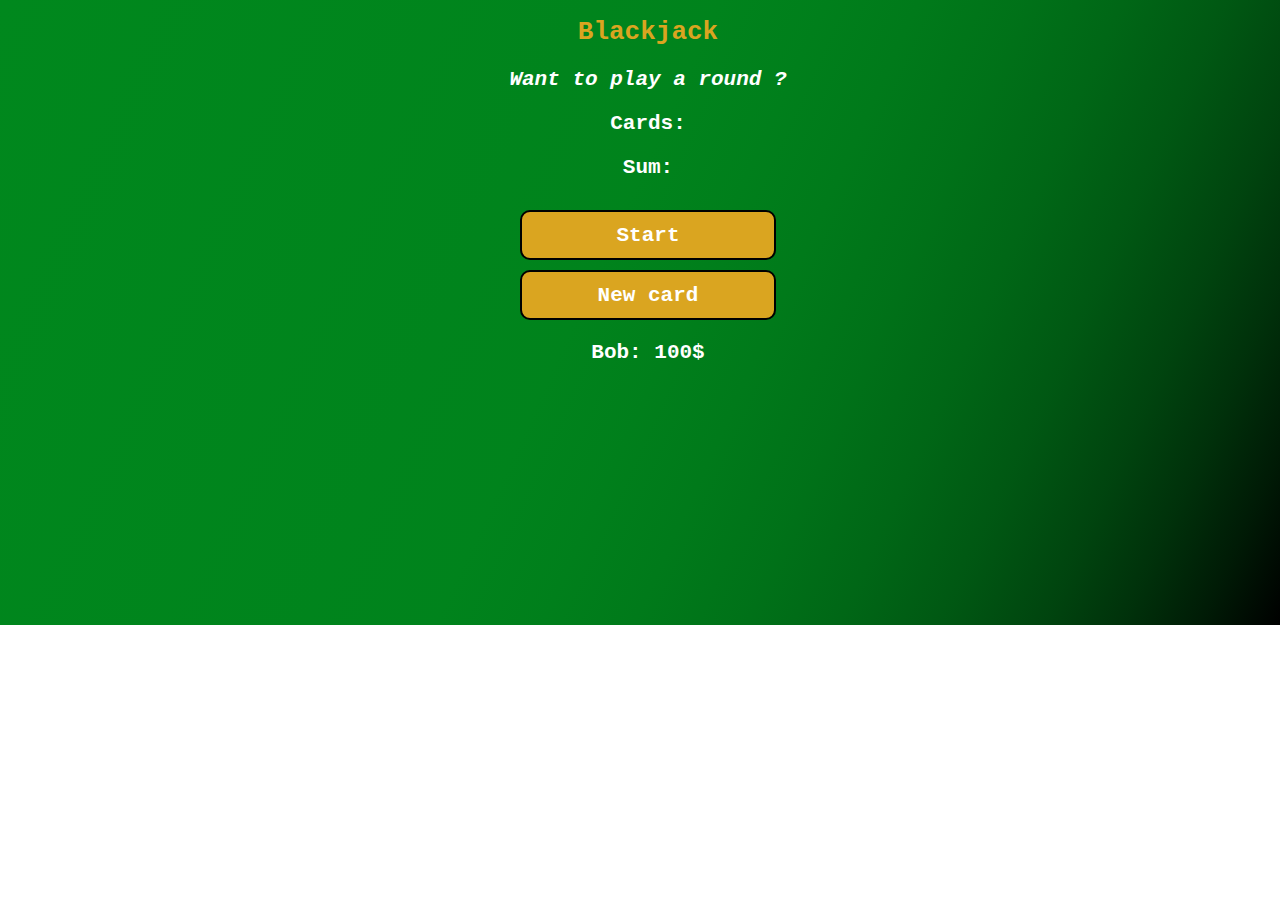
<file: blackjack/index.html>
<!DOCTYPE html>
<html lang="en">
	<head>
		<meta charset="UTF-8">
		<meta http-equiv="X-UA-Compatible" content="IE=edge">
		<meta name="viewport" content="width=device-width, initial-scale=1.0">
		<link rel="stylesheet" href="index.css">
		<title>Blackjack</title>
	</head>
	<body>
		<h1>Blackjack</h1>
		<p id="main_message_paragraph">Want to play a round ?</p>
		<p id="cards_paragraph">Cards:</p>
		<p id="sum_paragraph">Sum:</p>
		<button id="start_button" onclick="start_game()">Start</button>
		<button id="new_card_button" onclick="new_card()">New card</button>
		<p id="player_informations_paragraph"></p>
		<script src="index.js"></script>
	</body>
</html>
</file>
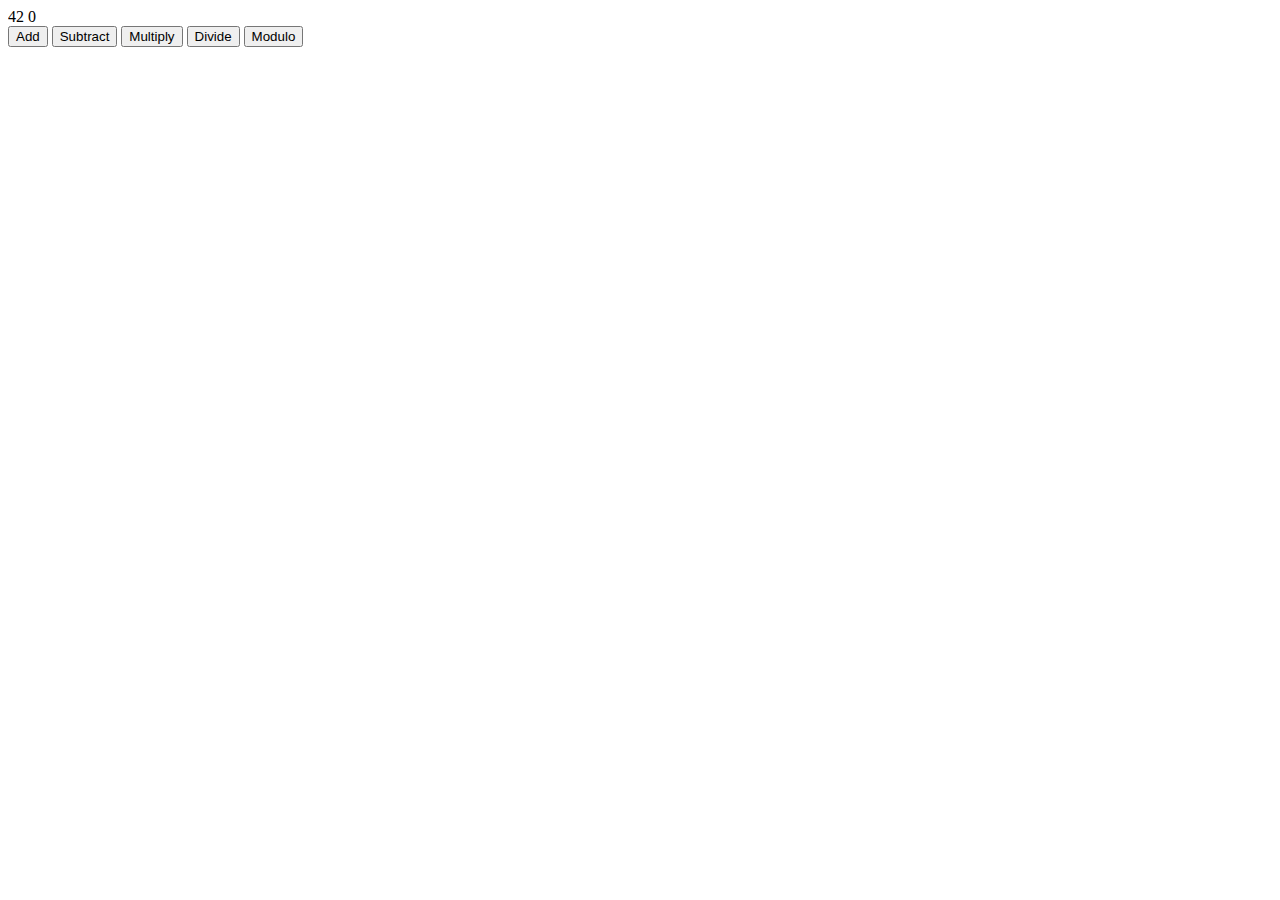
<file: calculator/index.html>
<!DOCTYPE html>
<html lang="en">
	<head>
		<meta charset="UTF-8">
		<meta http-equiv="X-UA-Compatible" content="IE=edge">
		<meta name="viewport" content="width=device-width, initial-scale=1.0">
		<title>Calculator</title>
	</head>
	<body>
		<span id="number0"></span>
		<span id="number1"></span>
		<br>
		<button id="add_button" onclick="operation('+')">Add</button>
		<button id="subtract_button" onclick="operation('-')">Subtract</button>
		<button id="multiply_button" onclick="operation('*')">Multiply</button>
		<button id="divide_button" onclick="operation('/')">Divide</button>
		<button id="modulo_button" onclick="operation('%')">Modulo</button>
		<br>
		<br>
		<span id="result"></span>

		<script src="index.js"></script>
	</body>
</html>
</file>
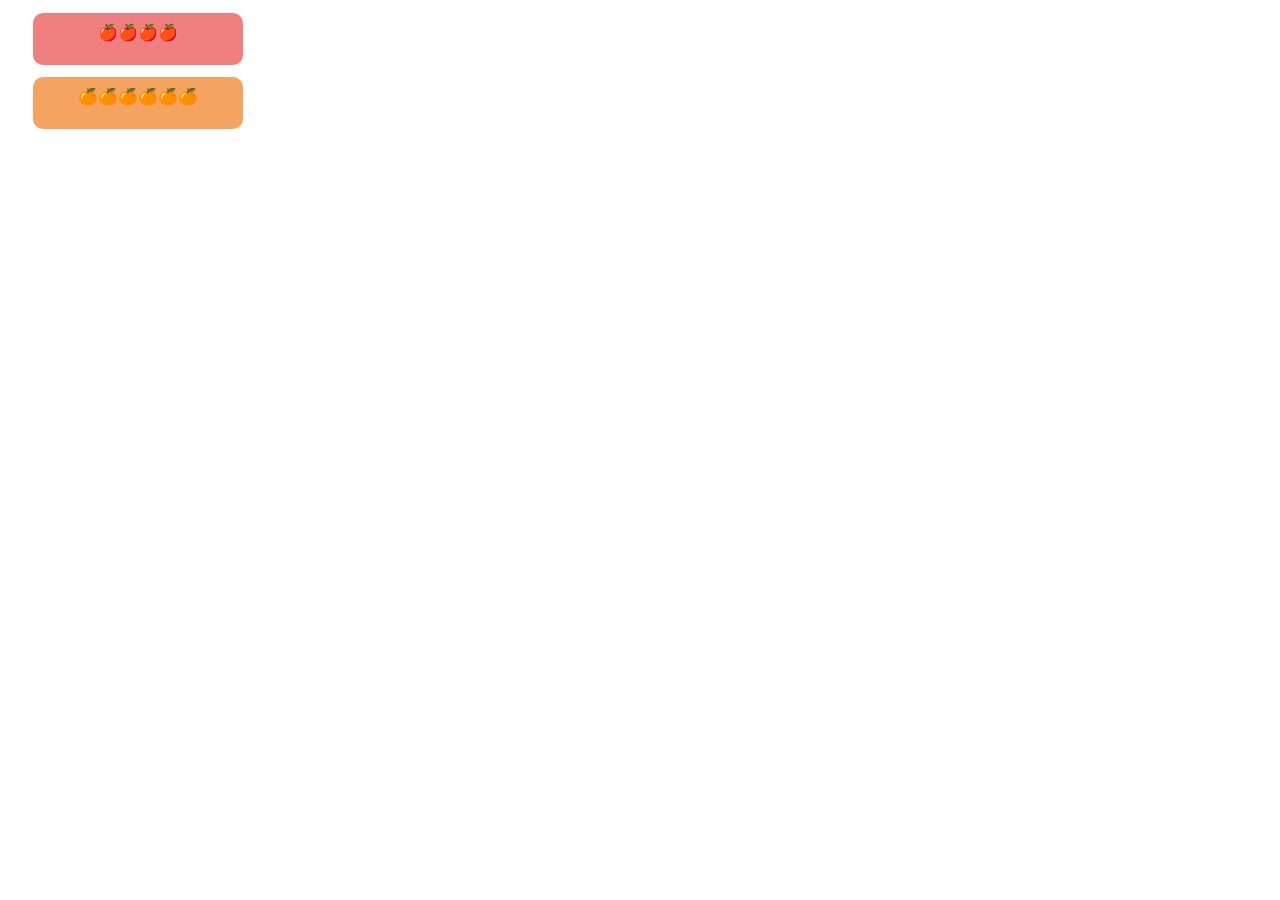
<file: fruits_sorting/index.html>
<!DOCTYPE html>
<html lang="en">
	<head>
		<meta charset="UTF-8">
		<meta http-equiv="X-UA-Compatible" content="IE=edge">
		<meta name="viewport" content="width=device-width, initial-scale=1.0">
		<link rel="stylesheet" href="index.css">
		<title>Fruits sorting</title>
	</head>
	<body>
		<div id="apple_shelf"></div>
		<div id="orange_shelf"></div>
		<script src="index.js"></script>
	</body>
</html>
</file>
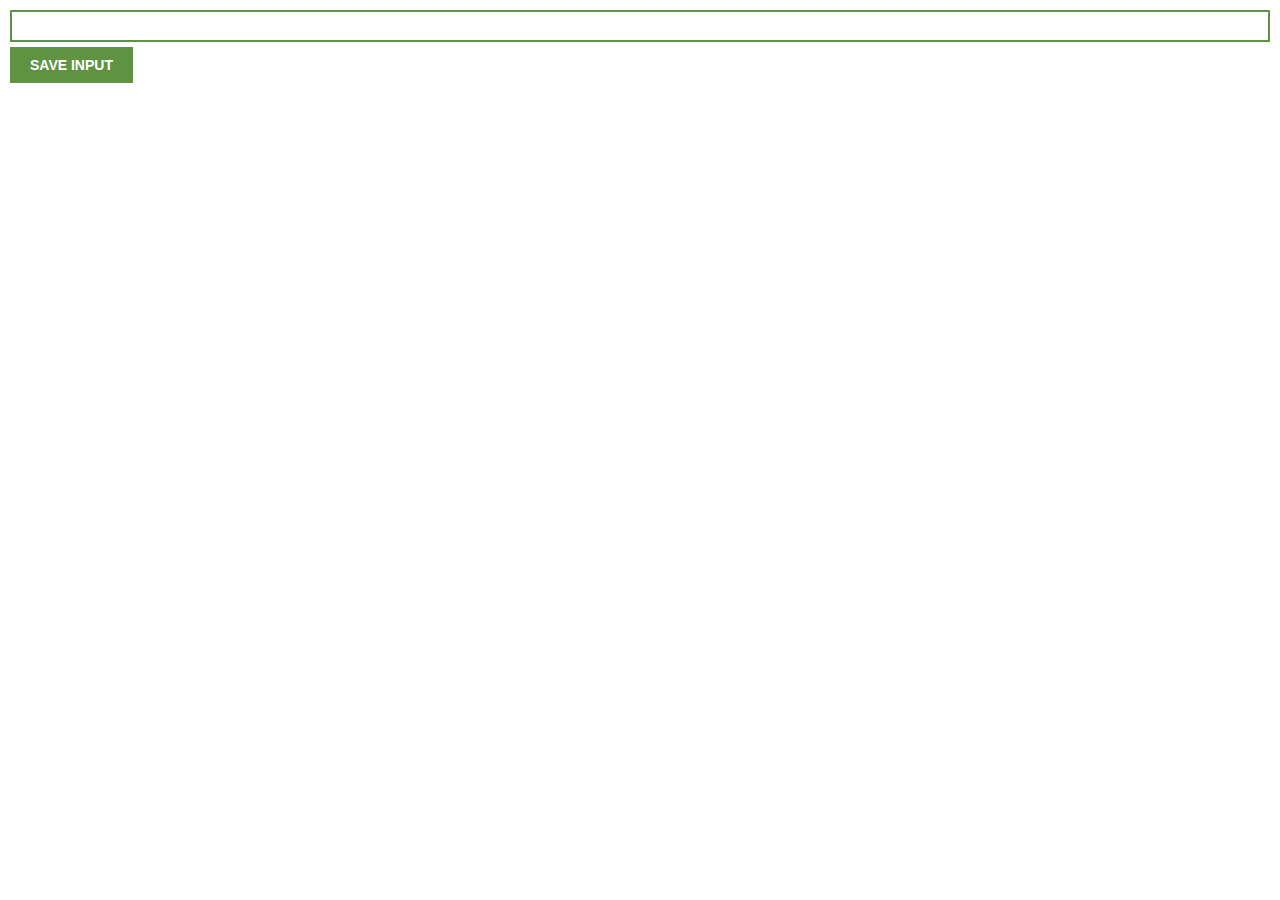
<file: lead_tracker/index.html>
<!DOCTYPE html>
<html lang="en">
	<head>
		<meta charset="UTF-8">
		<meta http-equiv="X-UA-Compatible" content="IE=edge">
		<meta name="viewport" content="width=device-width, initial-scale=1.0">
		<link rel="stylesheet" href="index.css">
		<title>Lead tracker</title>
	</head>
	<body>
		<input type="text" id="text_input">
		<br>
		<button id="save_input_button">SAVE INPUT</button>
		<ul id="leads_unordered_list"></ul>
		<script src="index.js"></script>
	</body>
</html>
</file>
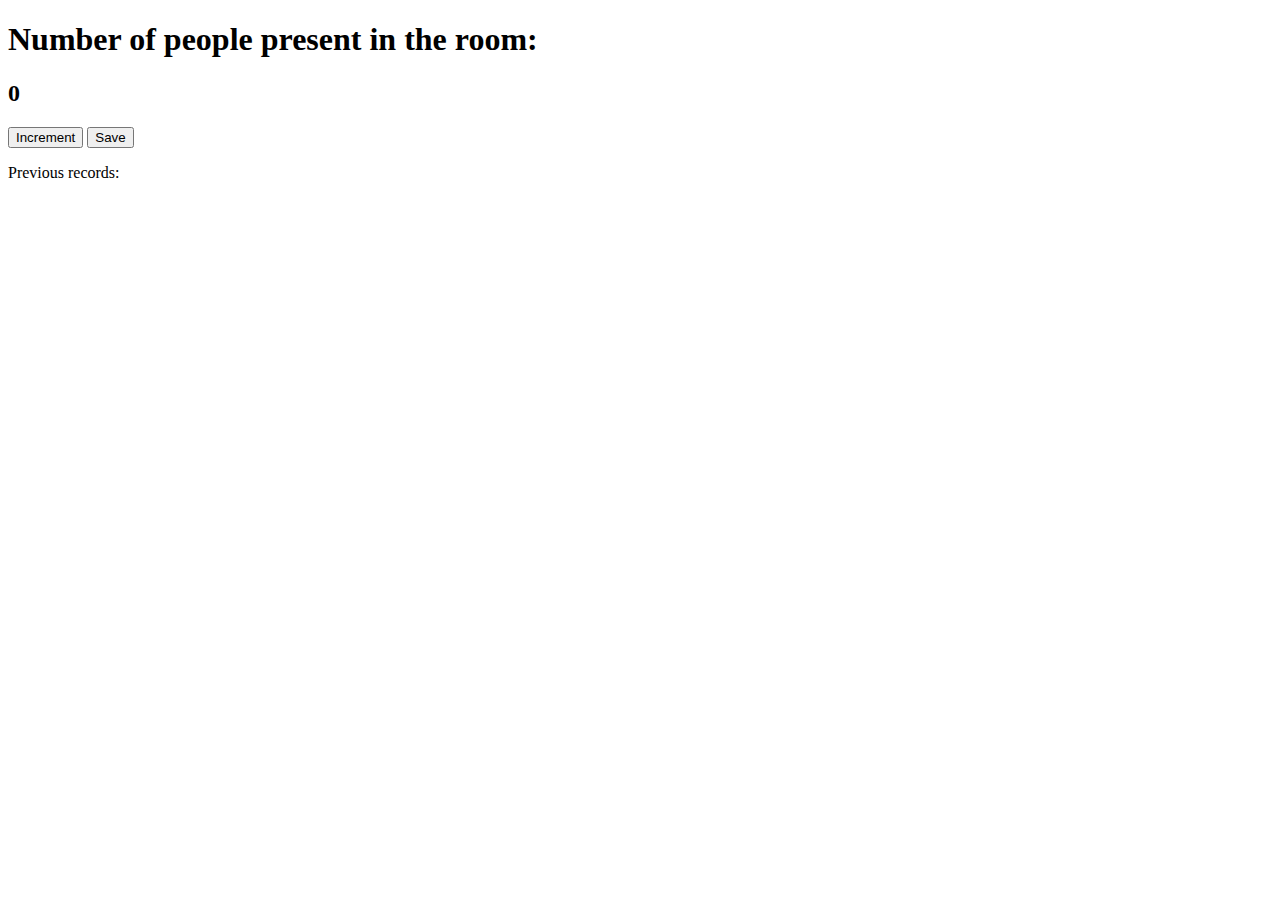
<file: people_counter/index.html>
<!DOCTYPE html>
<html lang="en">
	<head>
		<meta charset="UTF-8">
		<meta http-equiv="X-UA-Compatible" content="IE=edge">
		<meta name="viewport" content="width=device-width, initial-scale=1.0">
		<title>People counter</title>
	</head>
	<body>
		<h1>Number of people present in the room:</h1>
		<h2 id="counter_title">0</h2>
		<button id="increment_button" onclick="increment()">Increment</button>
		<button id="save_button" onclick="save()">Save</button>
		<p id="records_paragraph">
			Previous records:
		</p>
		<script src="index.js"></script>
	</body>
</html>
</file>
<file: blackjack/index.css>
body
{
	background-image: linear-gradient(2rad, #00881d, 85%, #000000);
	background-repeat: no-repeat;
	background-size: 100% 100%;
	width: 100%;
	height: 600px;
}

h1
{
	color: goldenrod;
	font-family: monospace;
	text-align: center;
}

#main_message_paragraph
{
	color: white;
	font-family: monospace;
	font-size: 21px;
	font-style: italic;
	font-weight: bold;
	text-align: center;
}

#cards_paragraph, #sum_paragraph, #player_informations_paragraph
{
	color: white;
	font-family: monospace;
	font-size: 21px;
	font-weight: bold;
	text-align: center;
}

#start_button, #new_card_button
{
	background-color: goldenrod;
	border: 2px solid black;
	border-radius: 10px;
	color: white;
	font-family: monospace;
	font-size: 21px;
	font-weight: bold;
	height: 50px;
	margin-left: 40%;
	margin-right: 40%;
	margin-top: 10px;
	width: 20%;
}
</file>
<file: fruits_sorting/index.css>
#apple_shelf
{
	width: 210px;
	height: 42px;

	margin-left: 2%;
	margin-top: 1%;

	border-radius: 10px;

	background-color: lightcoral;

	text-align: center;

	padding-top: 10px;
}

#orange_shelf
{
	width: 210px;
	height: 42px;

	margin-left: 2%;
	margin-top: 1%;

	border-radius: 10px;

	background-color: sandybrown;

	text-align: center;

	padding-top: 10px;
}
</file>
<file: lead_tracker/index.css>
body
{
	margin: 0px;

	padding: 10px;
}

#text_input
{
	width: 100%;
	height: auto;

	box-sizing: border-box;
	padding: 5px;

	border-color: #5f9341;
	border-style: solid;
	border-width: 2px;

	font-size: 16px;
	font-family: Arial, Helvetica, sans-serif;
}

#save_input_button
{
	width: auto;
	height: auto;

	margin-top: 5px;
	padding-bottom: 10px;
	padding-left: 20px;
	padding-right: 20px;
	padding-top: 10px;

	background-color: #5f9341;
	border: none;
	color: white;

	font-weight: bold;
	font-size: 14px;
	font-family: Arial, Helvetica, sans-serif;
}
</file>
